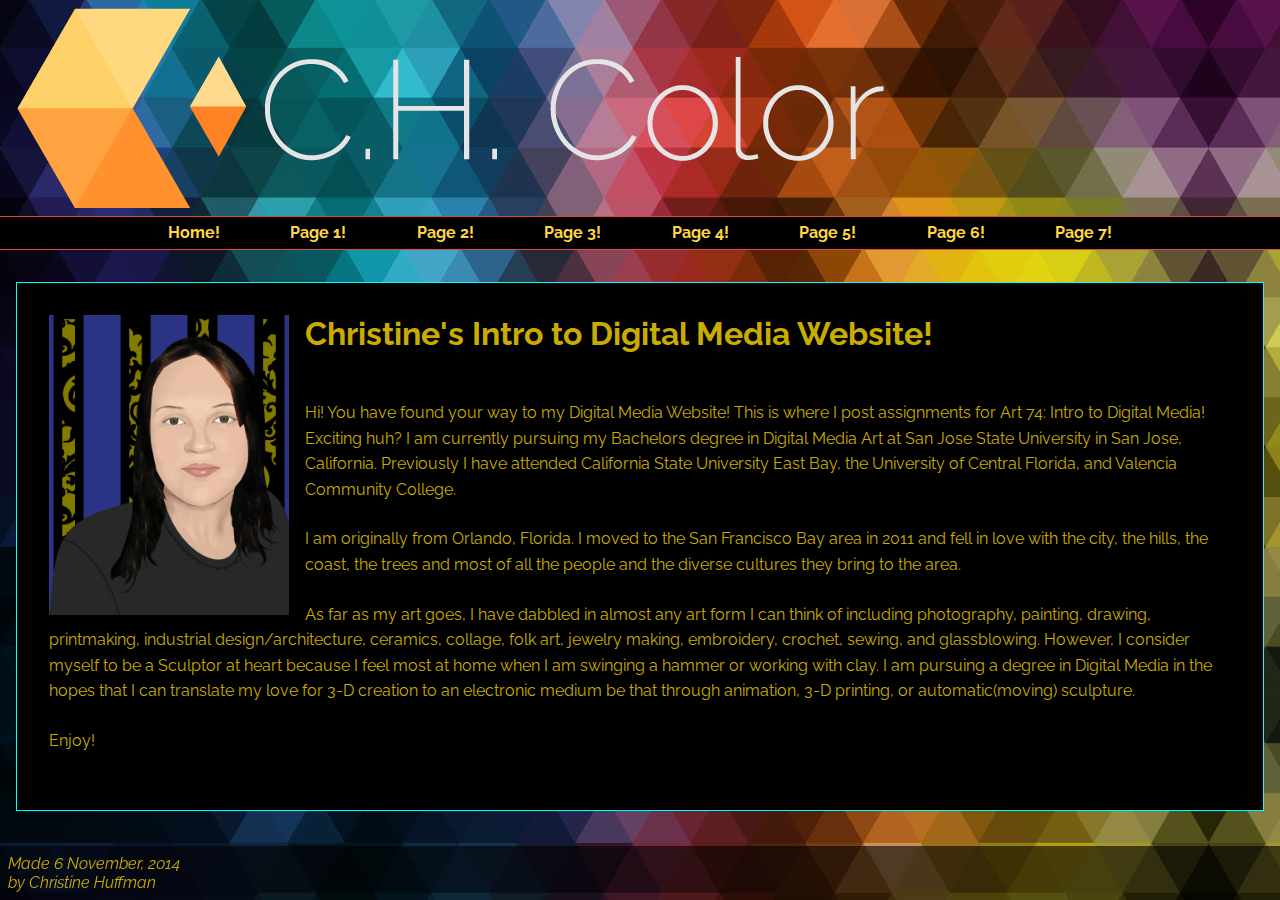
<file: site_root/index.html>
<!doctype html>

<html lang="en">
	<head>
    	<meta charset="utf-8">
    	<title>CHColor</title>
    
    	<link href="css/portmain.css" rel='stylesheet' type='text/css'> 
    
</head>


<body>

<header>
	<img src="images/trilogotxt.png">
    
  


<! Site Navigation Menu-->
<nav>

	<ul>
		<li><a href="index.html">Home!</a></li>
		<li><a href="port1.html">Page 1!</a></li>
		<li><a href="port2.html">Page 2!</a></li>
		<li><a href="port3.html">Page 3!</a></li>
        <li><a href="port4.html">Page 4!</a></li>
        <li><a href="port5.html">Page 5!</a></li>
		<li><a href="port6.html">Page 6!</a></li>
        <li><a href="port7.html">Page 7!</a></li>
        

	</ul>
 
</nav>
</header>
<article>

<div class="wrapper">
<img src="images/selfportrait.jpg" alt="My Self Portrait" height="300" class="self"/>     <!-- Main Content --> 
<h1> Christine's Intro to Digital Media Website!</h1>
 
 <p>Hi! You have found your way to my Digital Media Website! This is where I post assignments for Art 74: Intro to Digital Media! Exciting huh? I am currently pursuing my Bachelors degree in Digital Media Art at San Jose State University in San Jose, California. Previously I have attended California State University East Bay, the University of Central Florida, and Valencia Community College.</p>

<p>I am originally from Orlando, Florida. I moved to the San Francisco Bay area in 2011 and fell in love with the city, the hills, the coast, the trees and most of all the people and the diverse cultures they bring to the area.</p>

<p>As far as my art goes, I have dabbled in almost any art form I can think of including photography, painting, drawing, printmaking, industrial design/architecture, ceramics, collage, folk art, jewelry making, embroidery, crochet, sewing, and glassblowing. However, I consider myself to be a Sculptor at heart because I feel most at home when I am swinging a hammer or working with clay. I am pursuing a degree in Digital Media in the hopes that I can translate my love for 3-D creation to an electronic medium be that through animation, 3-D printing, or automatic(moving) sculpture.</p>


<p>Enjoy!</p>

</div><!-- close wrapper -->
</article>
<footer>
<address>Made 6 November, 2014<br>
by Christine Huffman </address>
</footer>
</body>
    
</html>













</body>
</html>
</file>
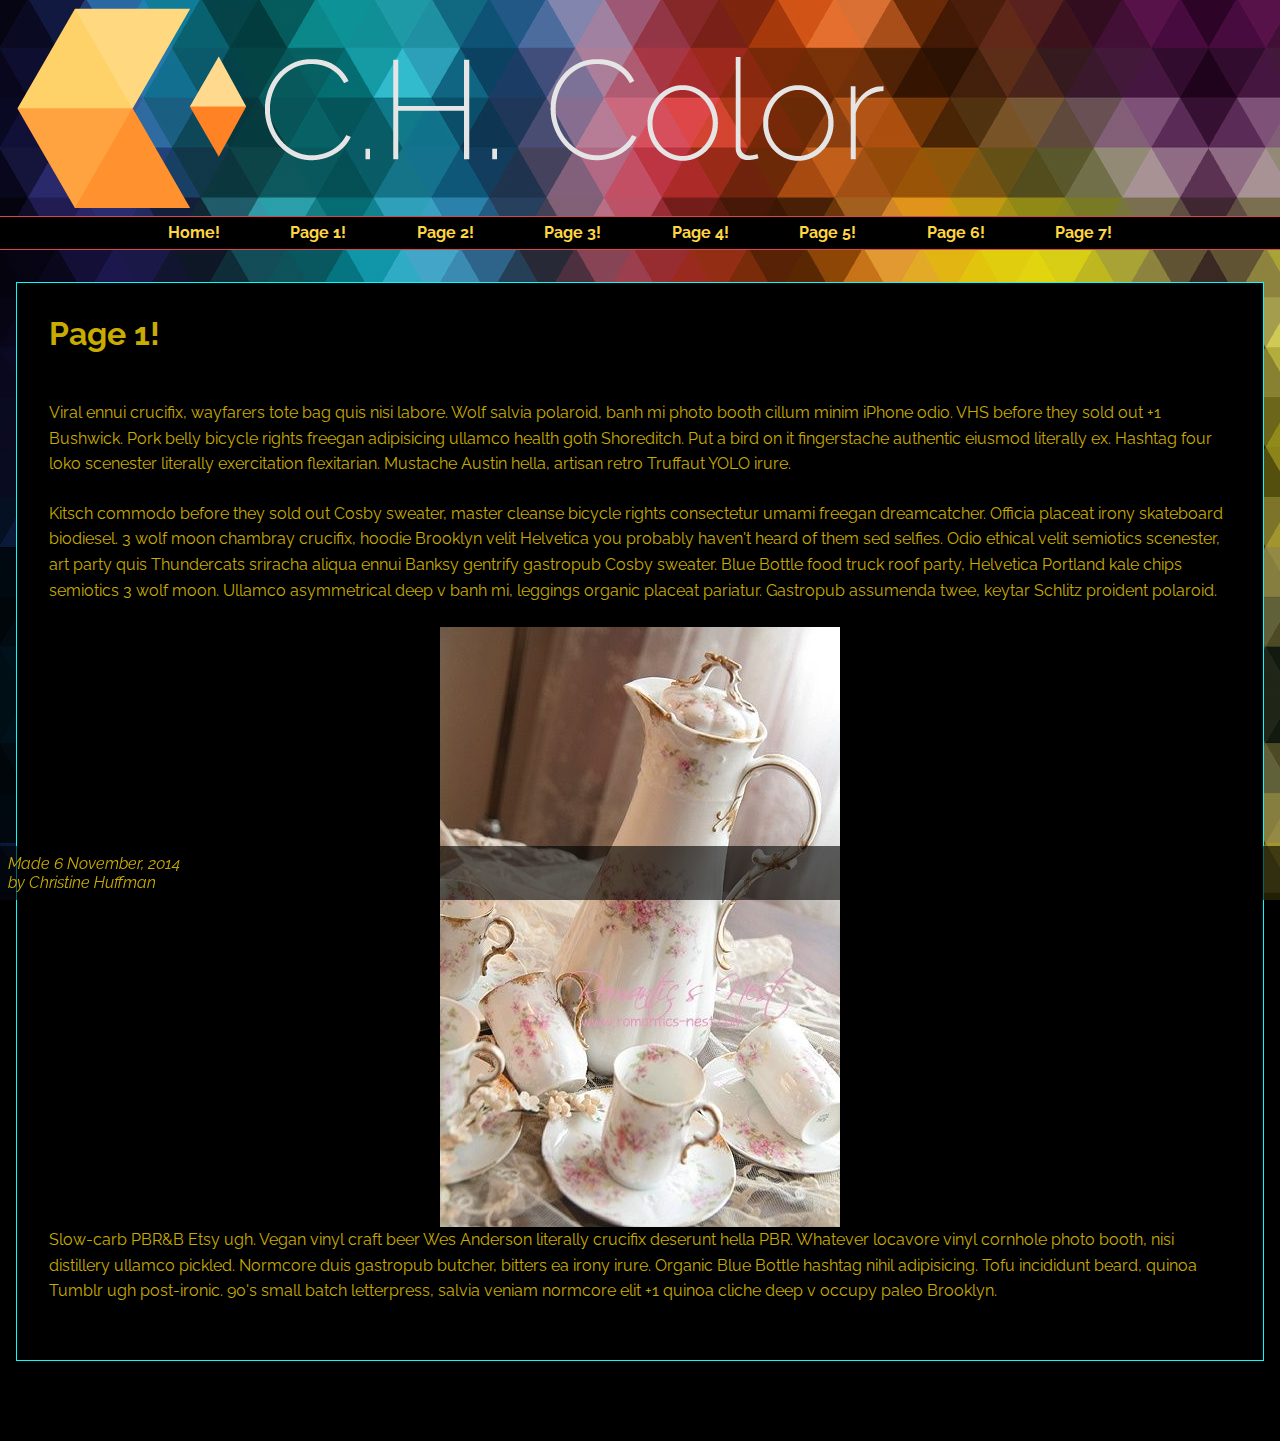
<file: site_root/port1.html>
<!doctype html>

<html lang="en">
	<head>
    	<meta charset="utf-8">
    	<title>Page 1</title>
    
    	<link href="css/portmain.css" rel='stylesheet' type='text/css'> 
    
</head>


<body>

<header>
	<img src="images/trilogotxt.png">
	
    

<! Site Navigation Menu-->
<nav>

	<ul>
		<li><a href="index.html">Home!</a></li>
		<li><a href="port1.html">Page 1!</a></li>
		<li><a href="port2.html">Page 2!</a></li>
		<li><a href="port3.html">Page 3!</a></li>
        <li><a href="port4.html">Page 4!</a></li>
        <li><a href="port5.html">Page 5!</a></li>
		<li><a href="port6.html">Page 6!</a></li>
        <li><a href="port7.html">Page 7!</a></li>
	</ul>
 
</nav>
</header>
<article>
 <div class="wrapper">   
 <h1> Page 1! </h1>
 <p>Viral ennui crucifix, wayfarers tote bag quis nisi labore. Wolf salvia polaroid, banh mi photo booth cillum minim iPhone odio. VHS before they sold out +1 Bushwick. Pork belly bicycle rights freegan adipisicing ullamco health goth Shoreditch. Put a bird on it fingerstache authentic eiusmod literally ex. Hashtag four loko scenester literally exercitation flexitarian. Mustache Austin hella, artisan retro Truffaut YOLO irure.</p>

<p>Kitsch commodo before they sold out Cosby sweater, master cleanse bicycle rights consectetur umami freegan dreamcatcher. Officia placeat irony skateboard biodiesel. 3 wolf moon chambray crucifix, hoodie Brooklyn velit Helvetica you probably haven't heard of them sed selfies. Odio ethical velit semiotics scenester, art party quis Thundercats sriracha aliqua ennui Banksy gentrify gastropub Cosby sweater. Blue Bottle food truck roof party, Helvetica Portland kale chips semiotics 3 wolf moon. Ullamco asymmetrical deep v banh mi, leggings organic placeat pariatur. Gastropub assumenda twee, keytar Schlitz proident polaroid.</p>



        <img class="center" src="images/ph1.jpg" alt="placeholder 1">


<p>Slow-carb PBR&B Etsy ugh. Vegan vinyl craft beer Wes Anderson literally crucifix deserunt hella PBR. Whatever locavore vinyl cornhole photo booth, nisi distillery ullamco pickled. Normcore duis gastropub butcher, bitters ea irony irure. Organic Blue Bottle hashtag nihil adipisicing. Tofu incididunt beard, quinoa Tumblr ugh post-ironic. 90's small batch letterpress, salvia veniam normcore elit +1 quinoa cliche deep v occupy paleo Brooklyn.</p>
</div> <!-- close wrapper -->
</article>

<footer>

    <address>Made 6 November, 2014<br>
    by Christine Huffman </address>

</footer>

</body>
    
</html>
</file>
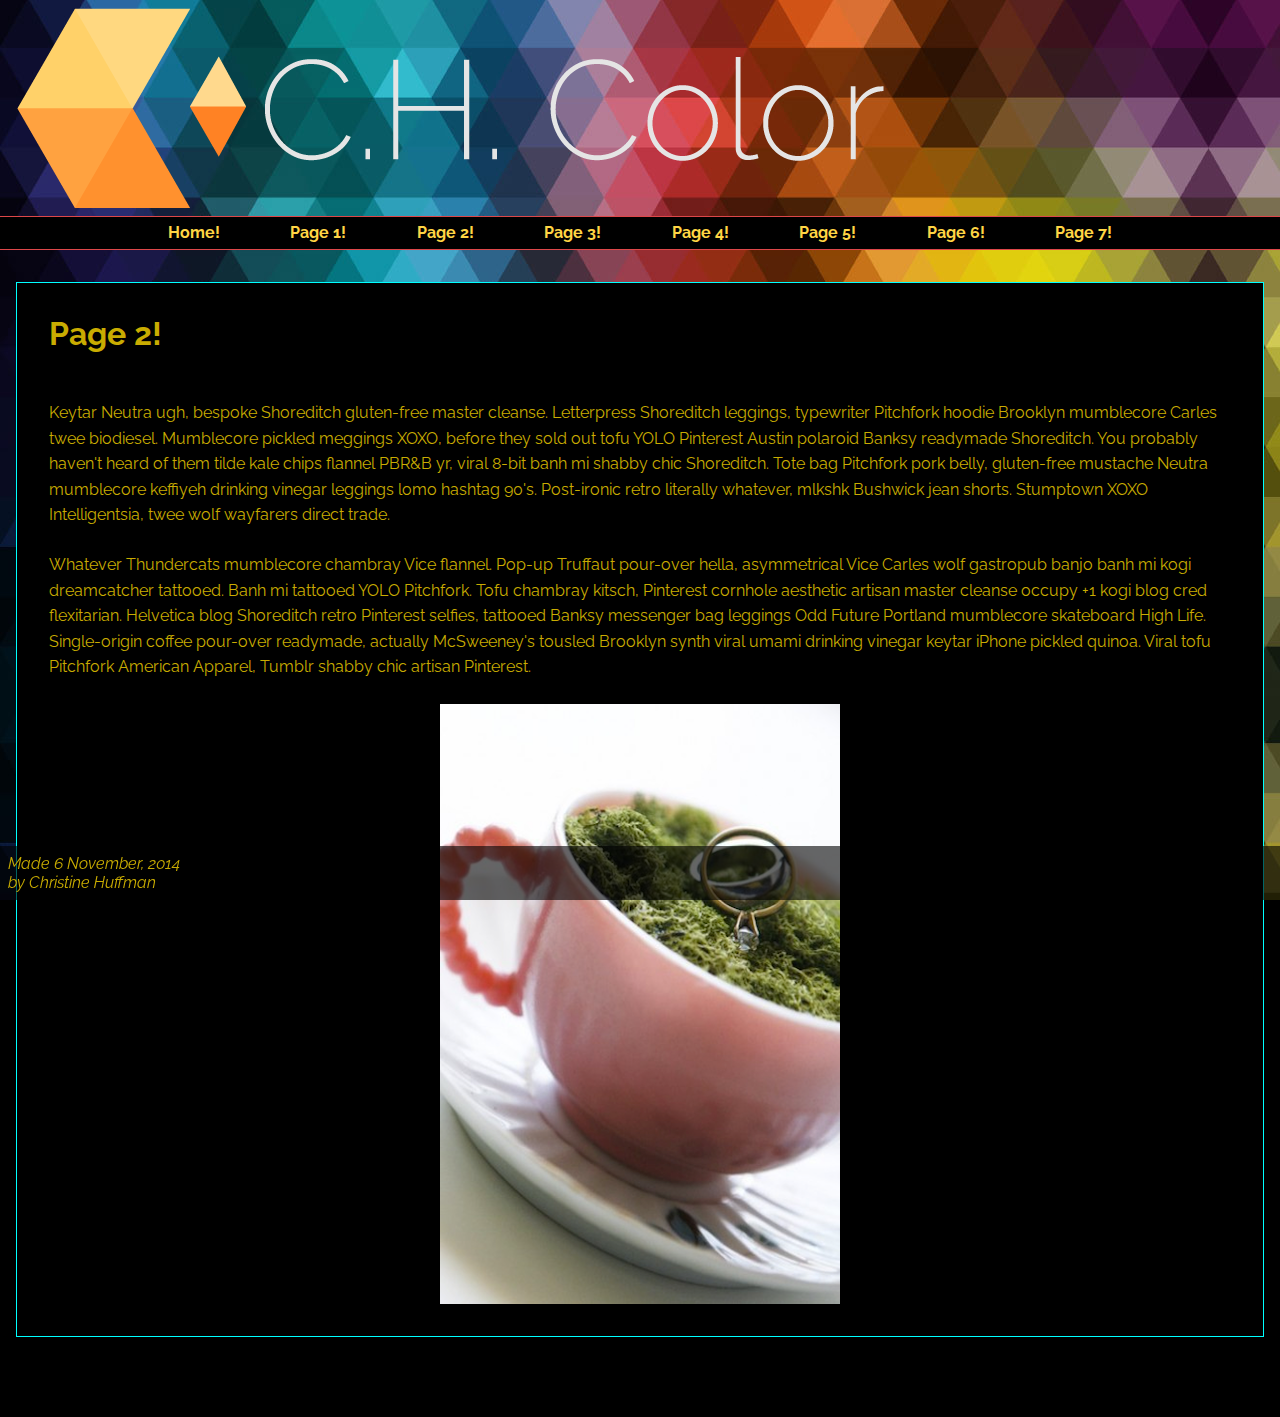
<file: site_root/port2.html>
<!doctype html>

<html lang="en">
	<head>
    	<meta charset="utf-8">
    	<title>Page 2</title>
      
        
       
    
    	<link href="css/portmain.css" rel='stylesheet' type='text/css'> 
    
</head>


<body>

<header>
	<img src="images/trilogotxt.png">


<! Site Navigation Menu-->
<nav>

	<ul>
		<li><a href="index.html">Home!</a></li>
		<li><a href="port1.html">Page 1!</a></li>
		<li><a href="port2.html">Page 2!</a></li>
		<li><a href="port3.html">Page 3!</a></li>
        <li><a href="port4.html">Page 4!</a></li>
        <li><a href="port5.html">Page 5!</a></li>
		<li><a href="port6.html">Page 6!</a></li>
        <li><a href="port7.html">Page 7!</a></li>

	</ul>
 
</nav>
</header>
<article>
 <div class="wrapper">   
 <h1> Page 2! </h1>
 <p>Keytar Neutra ugh, bespoke Shoreditch gluten-free master cleanse. Letterpress Shoreditch leggings, typewriter Pitchfork hoodie Brooklyn mumblecore Carles twee biodiesel. Mumblecore pickled meggings XOXO, before they sold out tofu YOLO Pinterest Austin polaroid Banksy readymade Shoreditch. You probably haven't heard of them tilde kale chips flannel PBR&B yr, viral 8-bit banh mi shabby chic Shoreditch. Tote bag Pitchfork pork belly, gluten-free mustache Neutra mumblecore keffiyeh drinking vinegar leggings lomo hashtag 90's. Post-ironic retro literally whatever, mlkshk Bushwick jean shorts. Stumptown XOXO Intelligentsia, twee wolf wayfarers direct trade.</p>

<p>Whatever Thundercats mumblecore chambray Vice flannel. Pop-up Truffaut pour-over hella, asymmetrical Vice Carles wolf gastropub banjo banh mi kogi dreamcatcher tattooed. Banh mi tattooed YOLO Pitchfork. Tofu chambray kitsch, Pinterest cornhole aesthetic artisan master cleanse occupy +1 kogi blog cred flexitarian. Helvetica blog Shoreditch retro Pinterest selfies, tattooed Banksy messenger bag leggings Odd Future Portland mumblecore skateboard High Life. Single-origin coffee pour-over readymade, actually McSweeney's tousled Brooklyn synth viral umami drinking vinegar keytar iPhone pickled quinoa. Viral tofu Pitchfork American Apparel, Tumblr shabby chic artisan Pinterest.</p>



        <img class="center" src="images/ph2.png" alt="placeholder 2">



</div> <!-- close wrapper -->
</article>

<footer>

    <address>Made 6 November, 2014<br>
    by Christine Huffman </address>

</footer>

</body>
    
</html>
</file>
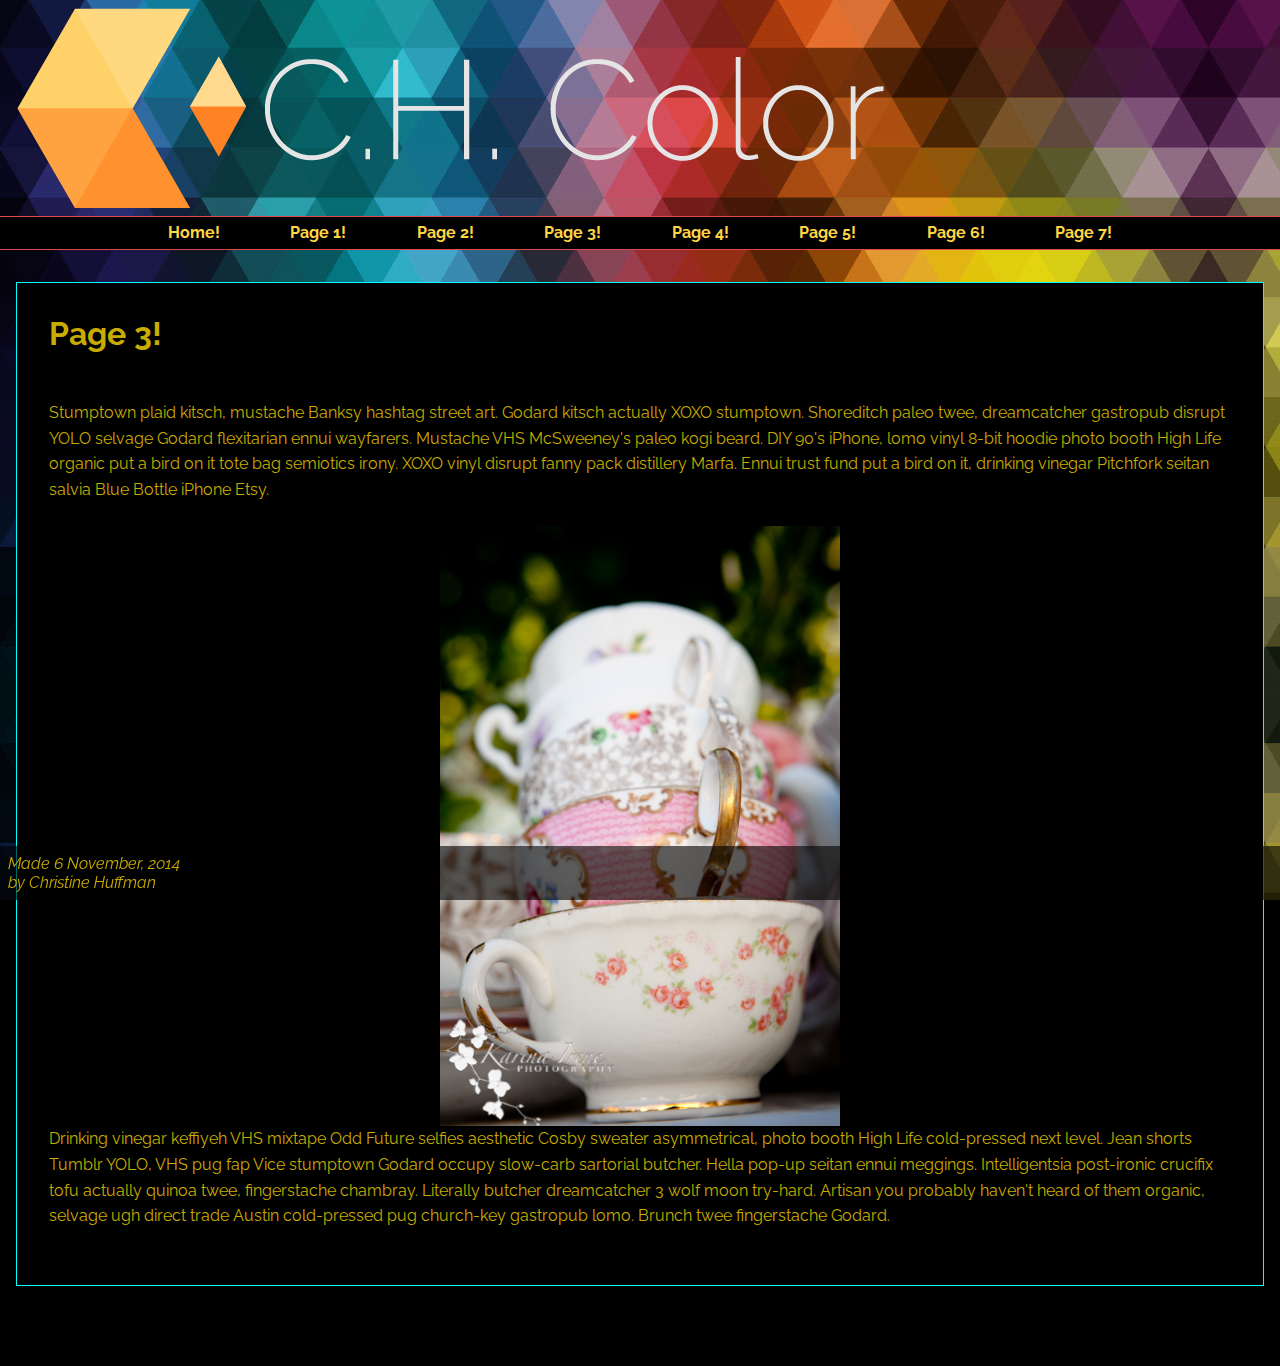
<file: site_root/port3.html>
<!doctype html>

<html lang="en">
	<head>
    	<meta charset="utf-8">
    	<title>Project 1</title>    
    
    	<link href="css/portmain.css" rel='stylesheet' type='text/css'> 
    
</head>


<body>

<header>
	<img src="images/trilogotxt.png">
    


<! Site Navigation Menu-->
<nav>

	<ul>
		<li><a href="index.html">Home!</a></li>
		<li><a href="port1.html">Page 1!</a></li>
		<li><a href="port2.html">Page 2!</a></li>
		<li><a href="port3.html">Page 3!</a></li>
        <li><a href="port4.html">Page 4!</a></li>
        <li><a href="port5.html">Page 5!</a></li>
		<li><a href="port6.html">Page 6!</a></li>
        <li><a href="port7.html">Page 7!</a></li>

	</ul>
 
</nav>
</header>
<article>
 <div class="wrapper">   
 <h1> Page 3! </h1>
 <p>Stumptown plaid kitsch, mustache Banksy hashtag street art. Godard kitsch actually XOXO stumptown. Shoreditch paleo twee, dreamcatcher gastropub disrupt YOLO selvage Godard flexitarian ennui wayfarers. Mustache VHS McSweeney's paleo kogi beard. DIY 90's iPhone, lomo vinyl 8-bit hoodie photo booth High Life organic put a bird on it tote bag semiotics irony. XOXO vinyl disrupt fanny pack distillery Marfa. Ennui trust fund put a bird on it, drinking vinegar Pitchfork seitan salvia Blue Bottle iPhone Etsy.</p>

<img class="center" src="images/ph3.jpg" alt="placeholder 3">

<p>Drinking vinegar keffiyeh VHS mixtape Odd Future selfies aesthetic Cosby sweater asymmetrical, photo booth High Life cold-pressed next level. Jean shorts Tumblr YOLO, VHS pug fap Vice stumptown Godard occupy slow-carb sartorial butcher. Hella pop-up seitan ennui meggings. Intelligentsia post-ironic crucifix tofu actually quinoa twee, fingerstache chambray. Literally butcher dreamcatcher 3 wolf moon try-hard. Artisan you probably haven't heard of them organic, selvage ugh direct trade Austin cold-pressed pug church-key gastropub lomo. Brunch twee fingerstache Godard.</p>

        
</div> <!-- close wrapper -->
</article>

<footer>

    <address>Made 6 November, 2014<br>
    by Christine Huffman </address>

</footer>

</body>
    
</html>
</file>
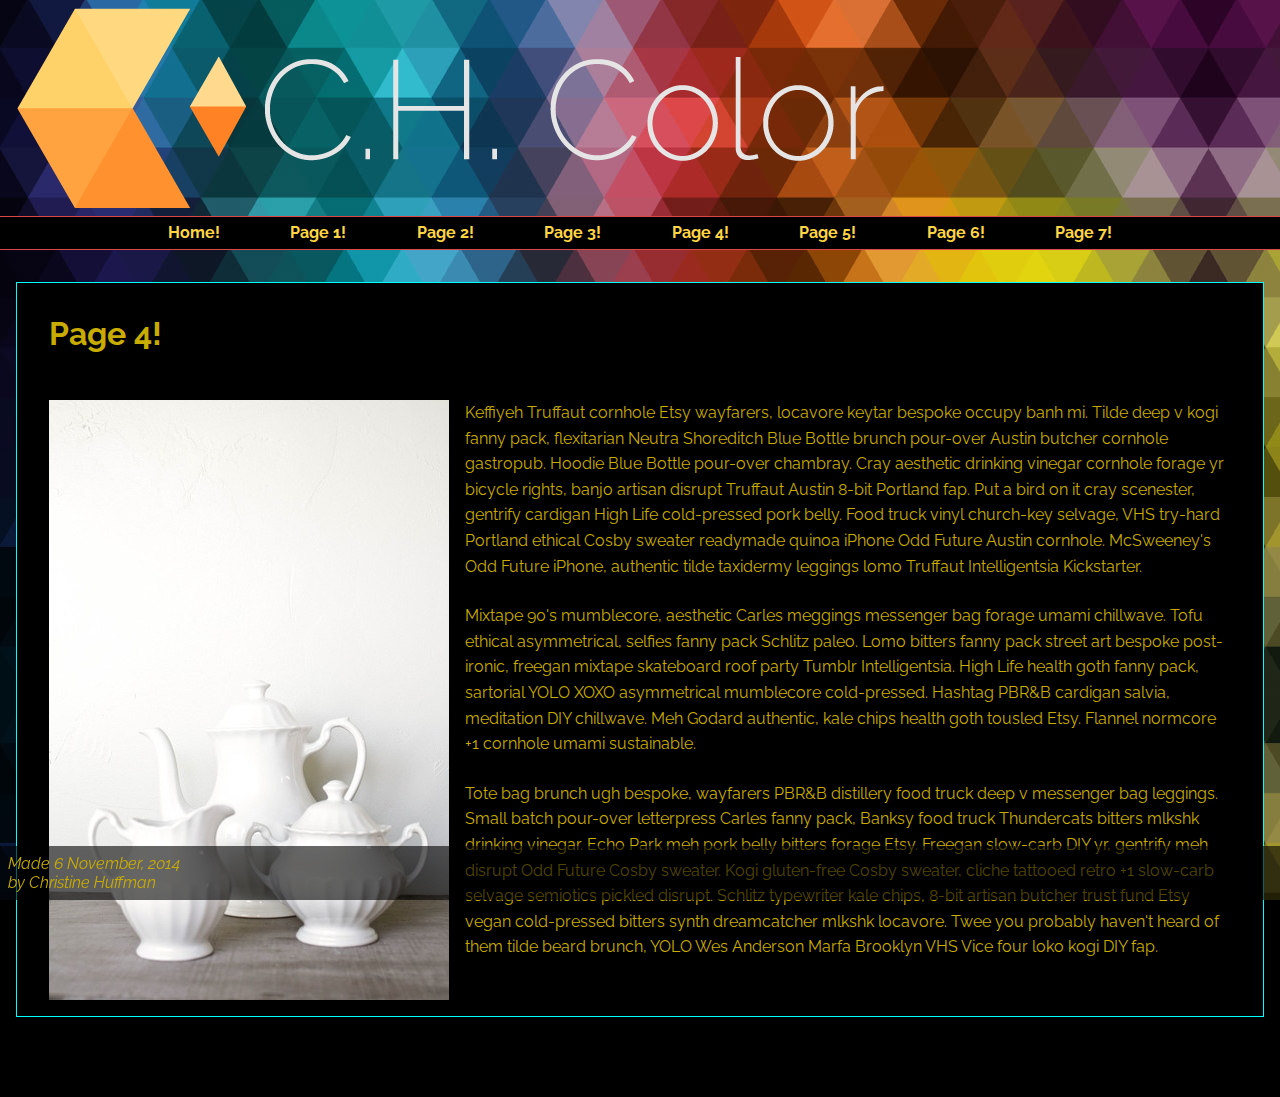
<file: site_root/port4.html>
<!doctype html>

<html lang="en">
	<head>
    	<meta charset="utf-8">
    	<title>Project 1</title>
    
    	<link href="css/portmain.css" rel='stylesheet' type='text/css'> 
    
</head>


<body>

<header>
	<img src="images/trilogotxt.png">
    


<! Site Navigation Menu-->
<nav>

	<ul>
		<li><a href="index.html">Home!</a></li>
		<li><a href="port1.html">Page 1!</a></li>
		<li><a href="port2.html">Page 2!</a></li>
		<li><a href="port3.html">Page 3!</a></li>
        <li><a href="port4.html">Page 4!</a></li>
        <li><a href="port5.html">Page 5!</a></li>
		<li><a href="port6.html">Page 6!</a></li>
        <li><a href="port7.html">Page 7!</a></li>

	</ul>
 
</nav>
</header>
<article>
 <div class="wrapper">   
 <h1> Page 4! </h1>
 <img class="self" src="images/ph4.jpg" alt="placeholder 4">
 <p>Keffiyeh Truffaut cornhole Etsy wayfarers, locavore keytar bespoke occupy banh mi. Tilde deep v kogi fanny pack, flexitarian Neutra Shoreditch Blue Bottle brunch pour-over Austin butcher cornhole gastropub. Hoodie Blue Bottle pour-over chambray. Cray aesthetic drinking vinegar cornhole forage yr bicycle rights, banjo artisan disrupt Truffaut Austin 8-bit Portland fap. Put a bird on it cray scenester, gentrify cardigan High Life cold-pressed pork belly. Food truck vinyl church-key selvage, VHS try-hard Portland ethical Cosby sweater readymade quinoa iPhone Odd Future Austin cornhole. McSweeney's Odd Future iPhone, authentic tilde taxidermy leggings lomo Truffaut Intelligentsia Kickstarter.</p>

<p>Mixtape 90's mumblecore, aesthetic Carles meggings messenger bag forage umami chillwave. Tofu ethical asymmetrical, selfies fanny pack Schlitz paleo. Lomo bitters fanny pack street art bespoke post-ironic, freegan mixtape skateboard roof party Tumblr Intelligentsia. High Life health goth fanny pack, sartorial YOLO XOXO asymmetrical mumblecore cold-pressed. Hashtag PBR&B cardigan salvia, meditation DIY chillwave. Meh Godard authentic, kale chips health goth tousled Etsy. Flannel normcore +1 cornhole umami sustainable.</p>

<p>Tote bag brunch ugh bespoke, wayfarers PBR&B distillery food truck deep v messenger bag leggings. Small batch pour-over letterpress Carles fanny pack, Banksy food truck Thundercats bitters mlkshk drinking vinegar. Echo Park meh pork belly bitters forage Etsy. Freegan slow-carb DIY yr, gentrify meh disrupt Odd Future Cosby sweater. Kogi gluten-free Cosby sweater, cliche tattooed retro +1 slow-carb selvage semiotics pickled disrupt. Schlitz typewriter kale chips, 8-bit artisan butcher trust fund Etsy vegan cold-pressed bitters synth dreamcatcher mlkshk locavore. Twee you probably haven't heard of them tilde beard brunch, YOLO Wes Anderson Marfa Brooklyn VHS Vice four loko kogi DIY fap.</p>



        
</div> <!-- close wrapper -->
</article>

<footer>

    <address>Made 6 November, 2014<br>
    by Christine Huffman </address>

</footer>

</body>
    
</html>
</file>
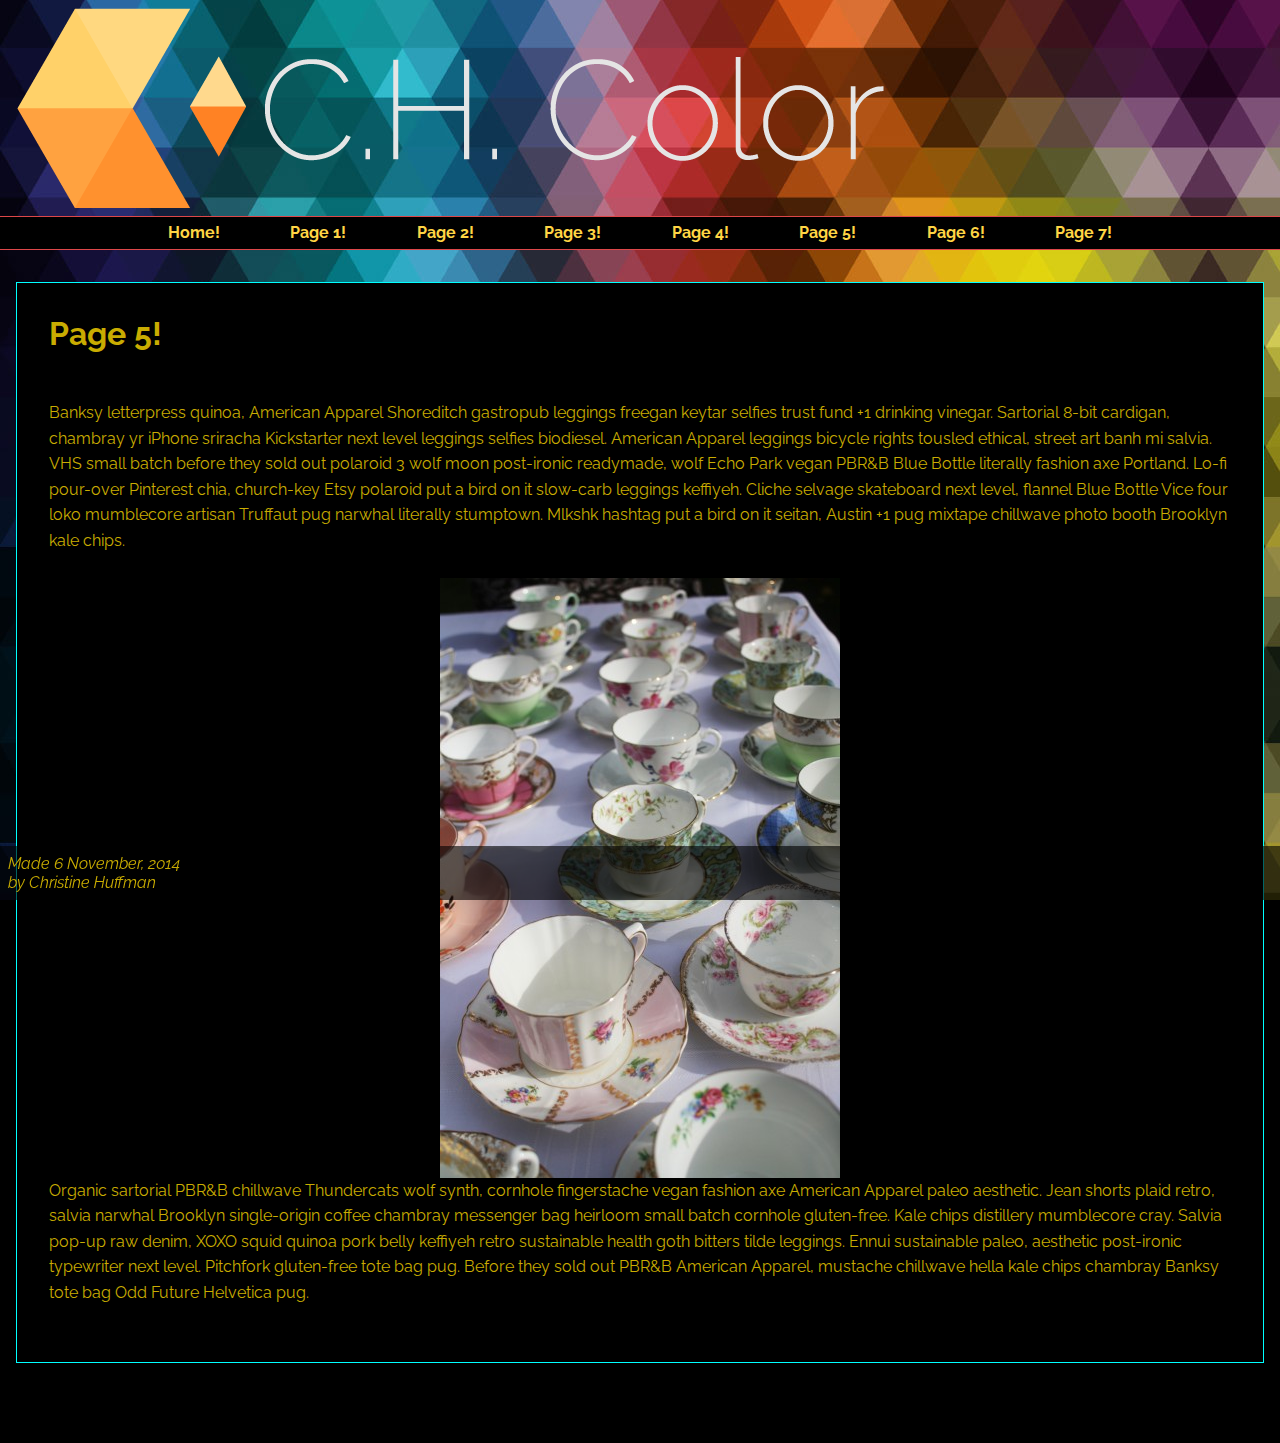
<file: site_root/port5.html>
<!doctype html>

<html lang="en">
	<head>
    	<meta charset="utf-8">
    	<title>Project 1</title>
      
    	<link href="css/portmain.css" rel='stylesheet' type='text/css'> 
    
</head>


<body>

<header>
	<img src="images/trilogotxt.png">


<! Site Navigation Menu-->
<nav>

	<ul>
		<li><a href="index.html">Home!</a></li>
		<li><a href="port1.html">Page 1!</a></li>
		<li><a href="port2.html">Page 2!</a></li>
		<li><a href="port3.html">Page 3!</a></li>
        <li><a href="port4.html">Page 4!</a></li>
        <li><a href="port5.html">Page 5!</a></li>
		<li><a href="port6.html">Page 6!</a></li>
        <li><a href="port7.html">Page 7!</a></li>

	</ul>
 
</nav>
</header>
<article>
 <div class="wrapper">   
 <h1> Page 5! </h1>
 <p>Banksy letterpress quinoa, American Apparel Shoreditch gastropub leggings freegan keytar selfies trust fund +1 drinking vinegar. Sartorial 8-bit cardigan, chambray yr iPhone sriracha Kickstarter next level leggings selfies biodiesel. American Apparel leggings bicycle rights tousled ethical, street art banh mi salvia. VHS small batch before they sold out polaroid 3 wolf moon post-ironic readymade, wolf Echo Park vegan PBR&B Blue Bottle literally fashion axe Portland. Lo-fi pour-over Pinterest chia, church-key Etsy polaroid put a bird on it slow-carb leggings keffiyeh. Cliche selvage skateboard next level, flannel Blue Bottle Vice four loko mumblecore artisan Truffaut pug narwhal literally stumptown. Mlkshk hashtag put a bird on it seitan, Austin +1 pug mixtape chillwave photo booth Brooklyn kale chips.</p>



        <img class="center" src="images/ph5.jpg" alt="placeholder 5">
<p>Organic sartorial PBR&B chillwave Thundercats wolf synth, cornhole fingerstache vegan fashion axe American Apparel paleo aesthetic. Jean shorts plaid retro, salvia narwhal Brooklyn single-origin coffee chambray messenger bag heirloom small batch cornhole gluten-free. Kale chips distillery mumblecore cray. Salvia pop-up raw denim, XOXO squid quinoa pork belly keffiyeh retro sustainable health goth bitters tilde leggings. Ennui sustainable paleo, aesthetic post-ironic typewriter next level. Pitchfork gluten-free tote bag pug. Before they sold out PBR&B American Apparel, mustache chillwave hella kale chips chambray Banksy tote bag Odd Future Helvetica pug.</p>

</div> <!-- close wrapper -->
</article>

<footer>

    <address>Made 6 November, 2014<br>
    by Christine Huffman </address>

</footer>

</body>
    
</html>
</file>
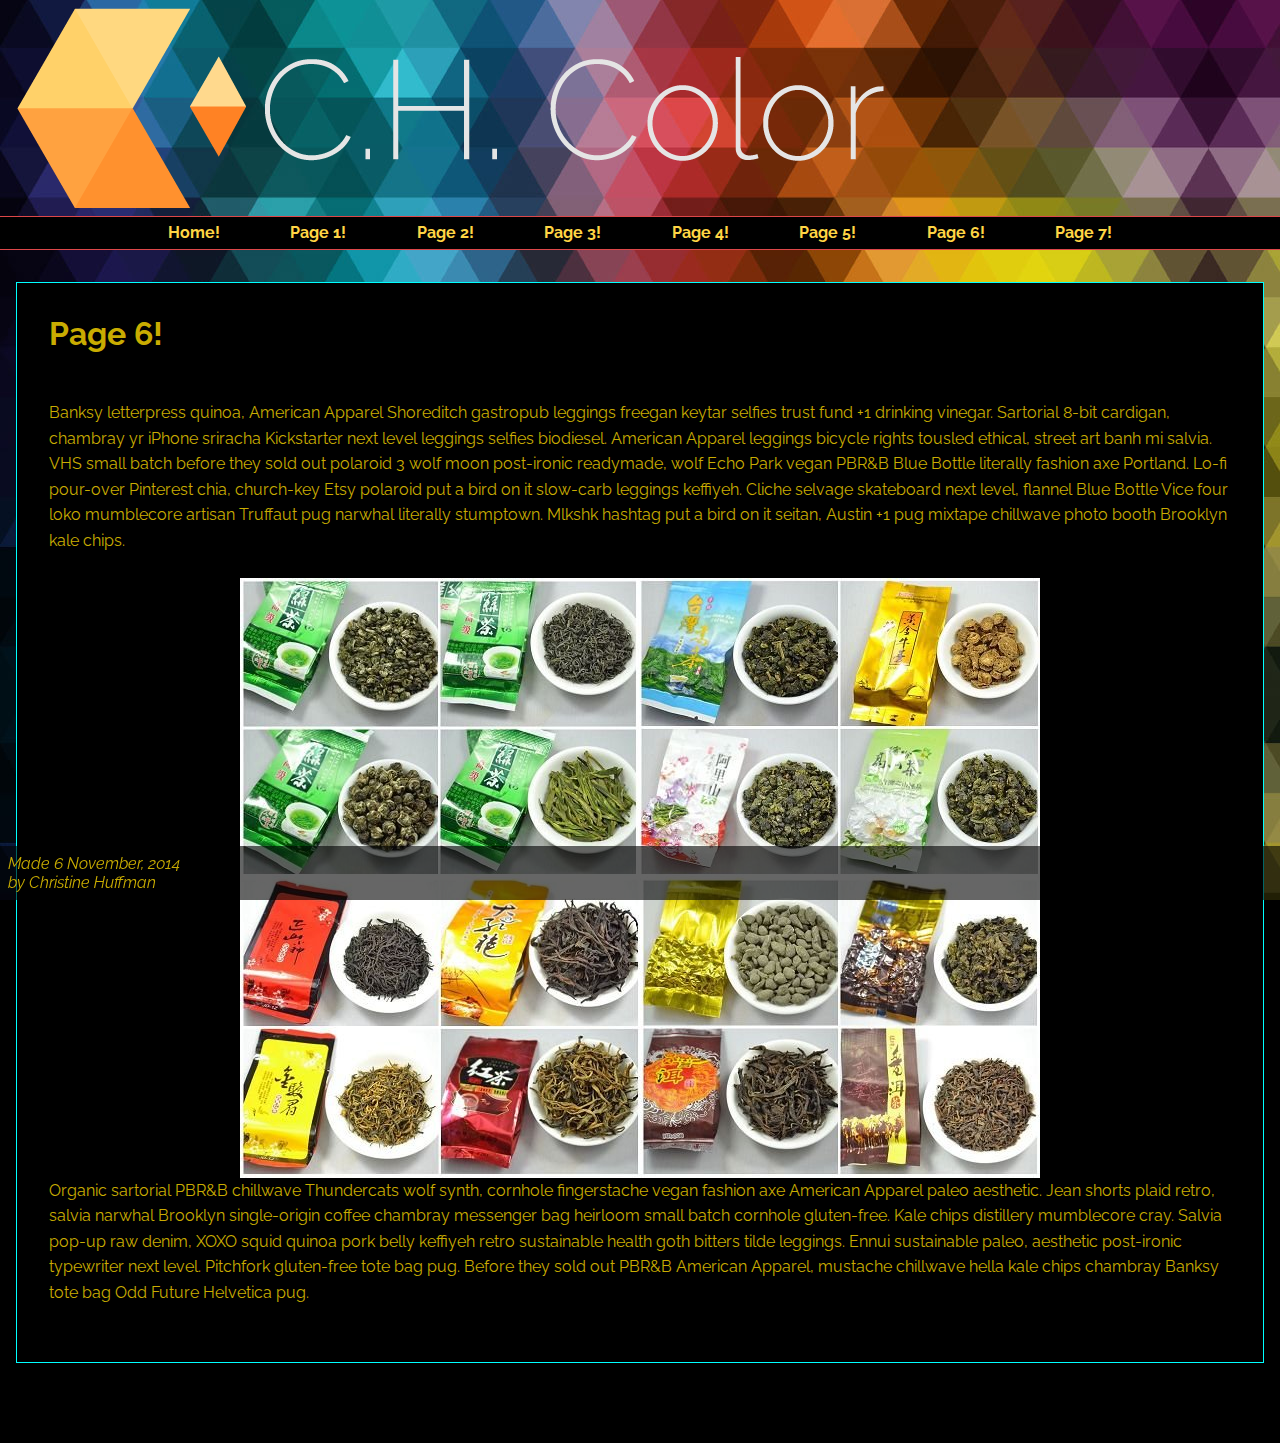
<file: site_root/port6.html>
<!doctype html>

<html lang="en">
	<head>
    	<meta charset="utf-8">
    	<title>Project 1</title>

    
    	<link href="css/portmain.css" rel='stylesheet' type='text/css'> 
    
</head>


<body>

<header>
	<img src="images/trilogotxt.png">
    


<! Site Navigation Menu-->
<nav>

	<ul>
		<li><a href="index.html">Home!</a></li>
		<li><a href="port1.html">Page 1!</a></li>
		<li><a href="port2.html">Page 2!</a></li>
		<li><a href="port3.html">Page 3!</a></li>
        <li><a href="port4.html">Page 4!</a></li>
        <li><a href="port5.html">Page 5!</a></li>
		<li><a href="port6.html">Page 6!</a></li>
        <li><a href="port7.html">Page 7!</a></li>

	</ul>
 
</nav>
</header>
<article>
 <div class="wrapper">   
 <h1> Page 6! </h1>
 <p>Banksy letterpress quinoa, American Apparel Shoreditch gastropub leggings freegan keytar selfies trust fund +1 drinking vinegar. Sartorial 8-bit cardigan, chambray yr iPhone sriracha Kickstarter next level leggings selfies biodiesel. American Apparel leggings bicycle rights tousled ethical, street art banh mi salvia. VHS small batch before they sold out polaroid 3 wolf moon post-ironic readymade, wolf Echo Park vegan PBR&B Blue Bottle literally fashion axe Portland. Lo-fi pour-over Pinterest chia, church-key Etsy polaroid put a bird on it slow-carb leggings keffiyeh. Cliche selvage skateboard next level, flannel Blue Bottle Vice four loko mumblecore artisan Truffaut pug narwhal literally stumptown. Mlkshk hashtag put a bird on it seitan, Austin +1 pug mixtape chillwave photo booth Brooklyn kale chips.</p>



        <img class="center" src="images/ph6.jpg" alt="placeholder 6">
<p>Organic sartorial PBR&B chillwave Thundercats wolf synth, cornhole fingerstache vegan fashion axe American Apparel paleo aesthetic. Jean shorts plaid retro, salvia narwhal Brooklyn single-origin coffee chambray messenger bag heirloom small batch cornhole gluten-free. Kale chips distillery mumblecore cray. Salvia pop-up raw denim, XOXO squid quinoa pork belly keffiyeh retro sustainable health goth bitters tilde leggings. Ennui sustainable paleo, aesthetic post-ironic typewriter next level. Pitchfork gluten-free tote bag pug. Before they sold out PBR&B American Apparel, mustache chillwave hella kale chips chambray Banksy tote bag Odd Future Helvetica pug.</p>

</div> <!-- close wrapper -->
</article>

<footer>

    <address>Made 6 November, 2014<br>
    by Christine Huffman </address>

</footer>

</body>
    
</html>
</file>
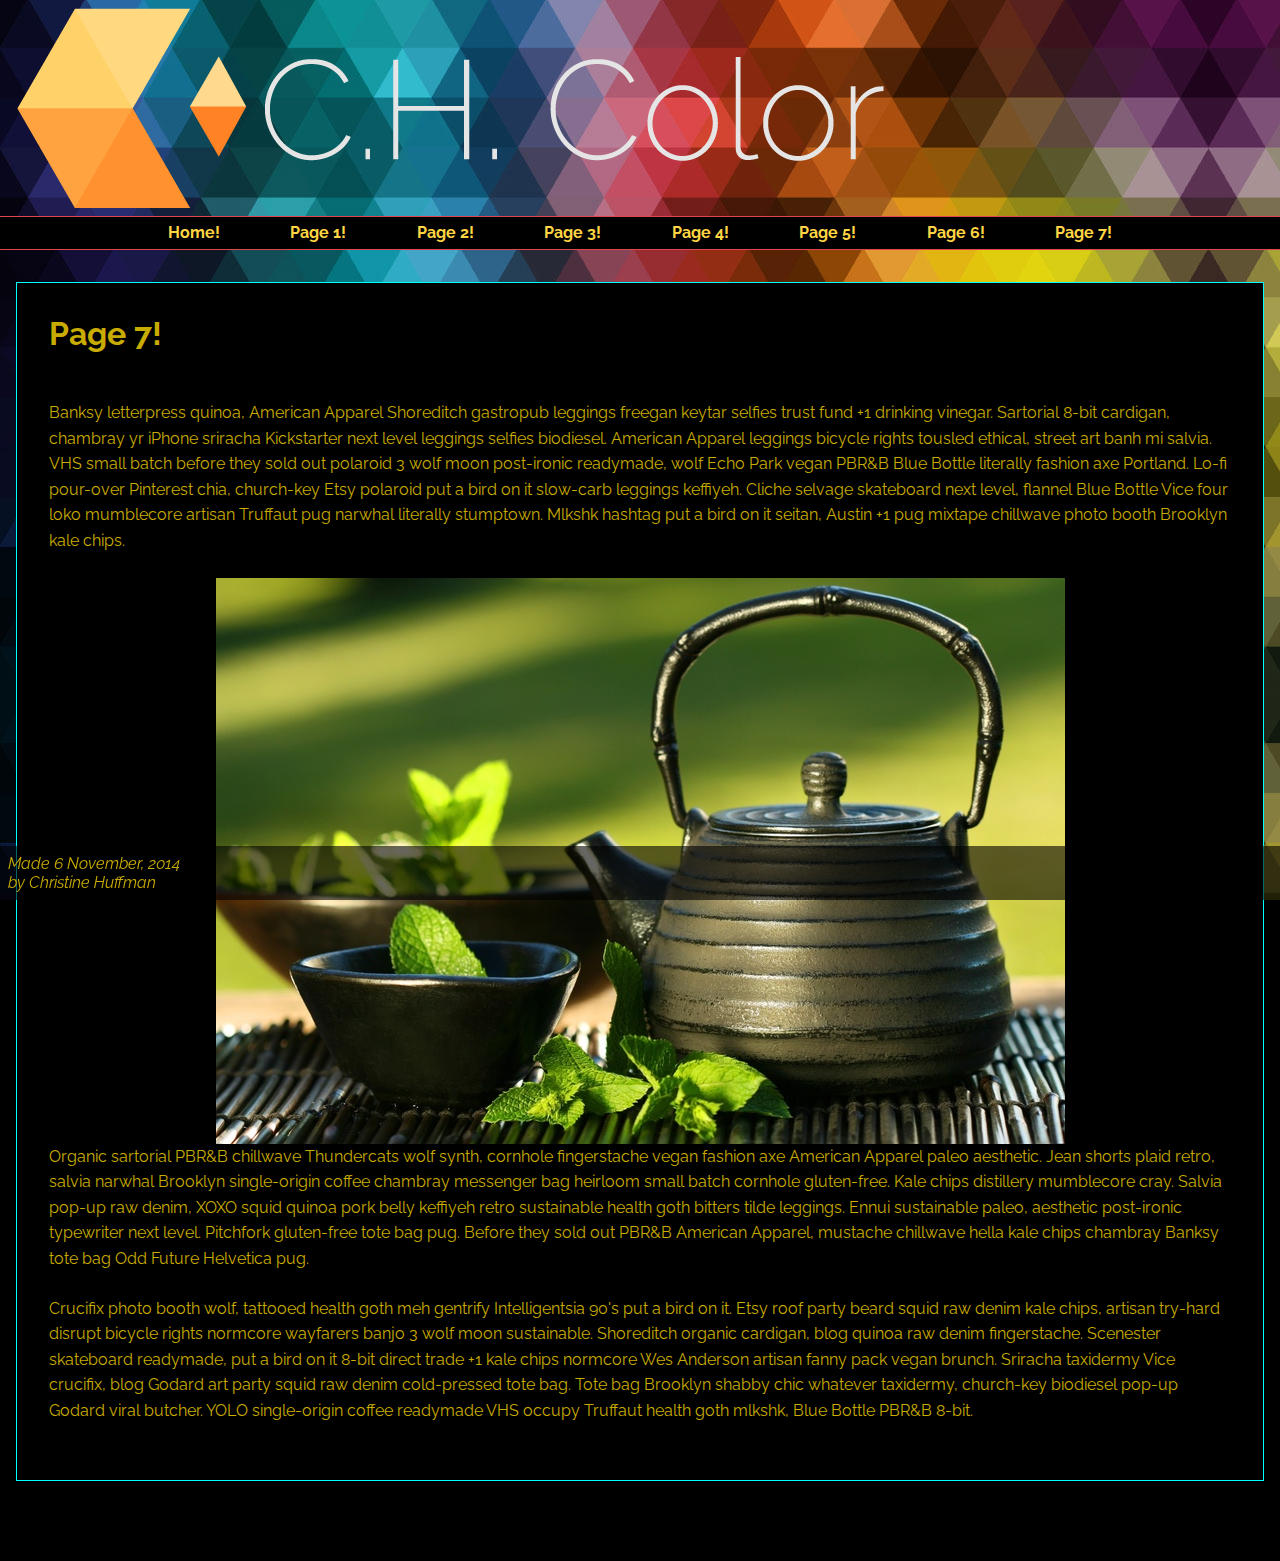
<file: site_root/port7.html>
<!doctype html>

<html lang="en">
	<head>
    	<meta charset="utf-8">
    	<title>Project 1</title>
    
    	<link href="css/portmain.css" rel='stylesheet' type='text/css'> 
    
</head>


<body>

<header>
	<img src="images/trilogotxt.png">


<! Site Navigation Menu-->
<nav>

	<ul>
		<li><a href="index.html">Home!</a></li>
		<li><a href="port1.html">Page 1!</a></li>
		<li><a href="port2.html">Page 2!</a></li>
		<li><a href="port3.html">Page 3!</a></li>
        <li><a href="port4.html">Page 4!</a></li>
        <li><a href="port5.html">Page 5!</a></li>
		<li><a href="port6.html">Page 6!</a></li>
        <li><a href="port7.html">Page 7!</a></li>


	</ul>
 
</nav>
</header>
<article>
 <div class="wrapper">   
 <h1> Page 7! </h1>
 <p>Banksy letterpress quinoa, American Apparel Shoreditch gastropub leggings freegan keytar selfies trust fund +1 drinking vinegar. Sartorial 8-bit cardigan, chambray yr iPhone sriracha Kickstarter next level leggings selfies biodiesel. American Apparel leggings bicycle rights tousled ethical, street art banh mi salvia. VHS small batch before they sold out polaroid 3 wolf moon post-ironic readymade, wolf Echo Park vegan PBR&B Blue Bottle literally fashion axe Portland. Lo-fi pour-over Pinterest chia, church-key Etsy polaroid put a bird on it slow-carb leggings keffiyeh. Cliche selvage skateboard next level, flannel Blue Bottle Vice four loko mumblecore artisan Truffaut pug narwhal literally stumptown. Mlkshk hashtag put a bird on it seitan, Austin +1 pug mixtape chillwave photo booth Brooklyn kale chips.</p>



        <img class="center" src="images/ph7.jpg" alt="placeholder 7">
<p>Organic sartorial PBR&B chillwave Thundercats wolf synth, cornhole fingerstache vegan fashion axe American Apparel paleo aesthetic. Jean shorts plaid retro, salvia narwhal Brooklyn single-origin coffee chambray messenger bag heirloom small batch cornhole gluten-free. Kale chips distillery mumblecore cray. Salvia pop-up raw denim, XOXO squid quinoa pork belly keffiyeh retro sustainable health goth bitters tilde leggings. Ennui sustainable paleo, aesthetic post-ironic typewriter next level. Pitchfork gluten-free tote bag pug. Before they sold out PBR&B American Apparel, mustache chillwave hella kale chips chambray Banksy tote bag Odd Future Helvetica pug.</p>

<p>Crucifix photo booth wolf, tattooed health goth meh gentrify Intelligentsia 90's put a bird on it. Etsy roof party beard squid raw denim kale chips, artisan try-hard disrupt bicycle rights normcore wayfarers banjo 3 wolf moon sustainable. Shoreditch organic cardigan, blog quinoa raw denim fingerstache. Scenester skateboard readymade, put a bird on it 8-bit direct trade +1 kale chips normcore Wes Anderson artisan fanny pack vegan brunch. Sriracha taxidermy Vice crucifix, blog Godard art party squid raw denim cold-pressed tote bag. Tote bag Brooklyn shabby chic whatever taxidermy, church-key biodiesel pop-up Godard viral butcher. YOLO single-origin coffee readymade VHS occupy Truffaut health goth mlkshk, Blue Bottle PBR&B 8-bit.</p>

</div> <!-- close wrapper -->
</article>

<footer>

    <address>Made 6 November, 2014<br>
    by Christine Huffman </address>

</footer>

</body>
    
</html>
</file>
<file: site_root/css/portmain.css>
@charset "utf-8";
/* CSS Document */
 @import url(http://fonts.googleapis.com/css?family=Raleway:700,400);
 
 
* {
	margin:0;
	padding:0;
}

h1, h2, h3, h4, h5, h6, p, address, pre, ol, ul {
margin-bottom: 1.5em;	
}

header, nav {
	display:block;
}

body {
	font-family: 'Raleway', sans-serif;
	background-image: url(../images/traingles.jpg);
	background-attachment: fixed;
	background-color: #000000;
	color:#C9AC01;
	padding-bottom: 3em;
}

p {
	line-height: 1.6em;
	margin-bottom
}

header img {
	float: left;
	margin: 0.5em 2ex 0.5em 2ex;
}


header nav {
	border-top: 1px solid #DD4749;
	border-bottom: 1px solid #DD4749;
	background-color: #000000;
	clear: both;
}	

header nav ul {
	list-style-type:none;
	margin-bottom: 0;
	text-align: center;
}

header nav ul li {
	display: inline-block;
	padding: 0 4ex;
	line-height: 2em;
}

header nav ul li a {
	width: 100px;
	text-align: center;
	font-weight: bold;
}

/* unvisited link */
nav a:link {
	color: #FFD544;
	text-decoration: none;
}

/* visited link */
nav a:visited {
	color: #A66201;
}

/* mouse over link */
nav a:hover {
	color: #FFB600;
	text-decoration: underline;
}

/* selected link */
nav a:active {
	color: #FFBE00;
}

footer {
	background-color: rgba(0,0,0, 0.6);
	position: fixed;
	right: 0;
	bottom: 0;
	left: 0;
	padding: 0.5em
}

footer > * {
	margin-bottom: 0;	
}

.center {
    display: block;
    margin-left: auto;
    margin-right: auto;
}

.head {
	float: left;
	background-color: #000000;
	padding: 0.25em 1em;	
	margin: 2em 1em;
}

.self {
	float: left;
	margin: 0em 1em 0.5em 0em;
}

.image-contain {
	background-repeat: no-repeat;
	background-position: center center;
	background-size: contain;
}

.wrapper {
	background-color: #000000;
	padding: 2em 2em;	
	margin: 2em 1em;
	border: 1px solid cyan;
}
</file>
